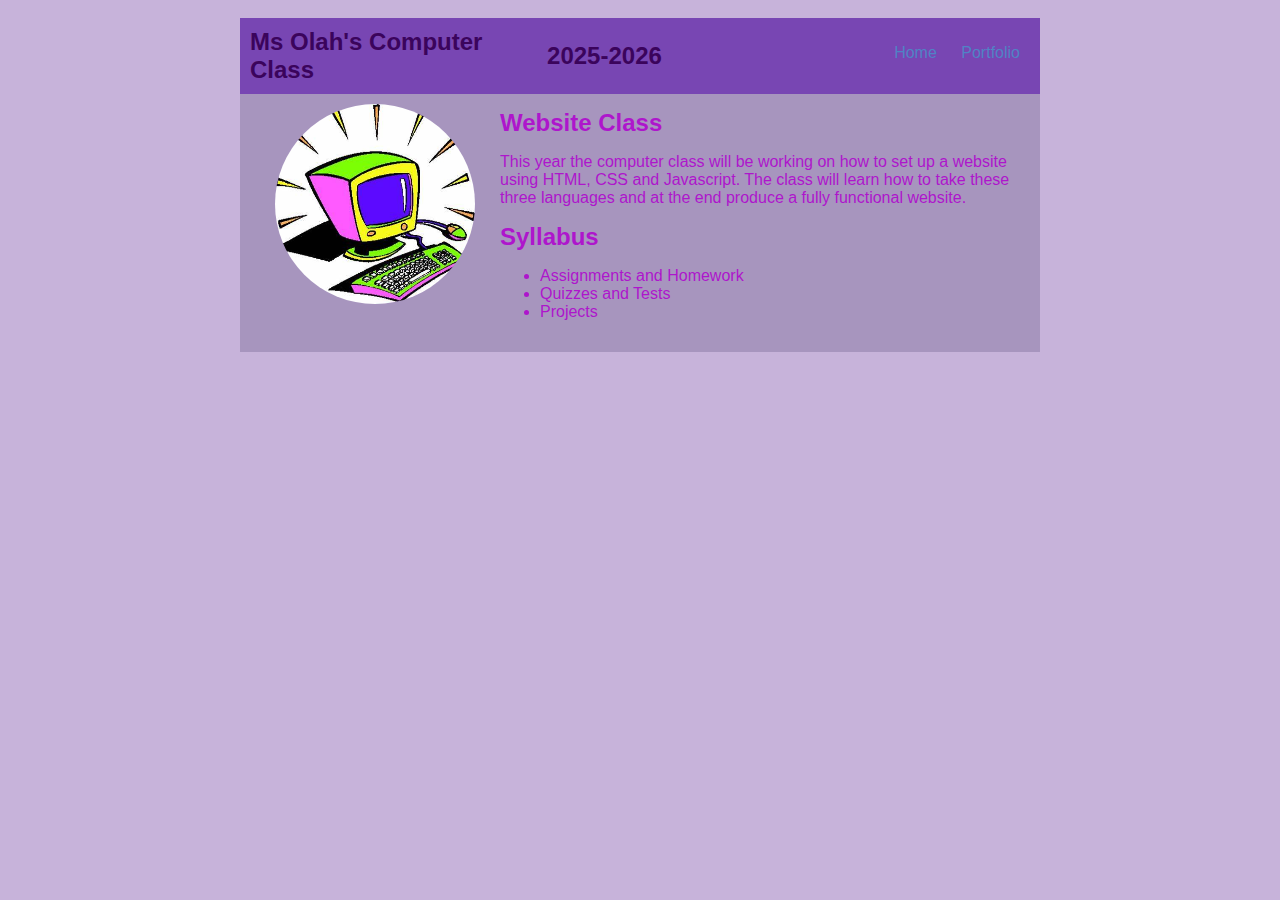
<file: index.html>
<!DOCTYPE html>
<html>
    <head>
        <title>Computer Classes 2025-2026</title>
        <style>
            body {
                background: rgb(199, 179, 218);
                color: rgb(174, 22, 204);
                padding: 10px;
                font-family: arial;
            }
            header {
                font-size: 1.5em;
                font-weight: bold;
            }
            #all-contents {
                max-width: 800px;
                margin: auto;
            }
    
            /* navigation menu */
            nav {
                background: rgb(120, 70, 179);
                margin: 0 auto;
                display: flex;
                padding: 10px;
            }
            nav header {
                display: flex;
                align-items: center;
                color: rgb(59, 4, 92);
                flex: 1;
            }
            nav ul {
                list-style-image: none;
            }
            nav li {
                display: inline-block;
                padding: 0 10px;
            }
            nav a {
                text-decoration: none;
                color: #5083c5;
            }
    
            /* main container area beneath menu */
            main {
                background: rgb(167, 149, 190);
                display: flex;
            }
            .sidebar {
                margin-left: 25px;
                padding: 10px;
            }
            .sidebar img {
                width: 200px;
                height: 200px;
                border-radius: 50%;
            }
            .content {
                flex: 1;
                padding: 15px;
            }
            .syllabus header {
                font-size: 1.5em;
            }
            /* responsive web design */
@media screen and (min-width: 120px) and (max-width: 1080px) {
  main {
    height: 100ch;
    zoom: 1.5;
    display: grid;
  }

  h1 {
    font-size: 44px;
  }

  h2 {
    font-size: 42px;
  }

  h3 {
    font-size: 36px;
  }

  #all-contents {
    height: 100ch;
    margin: none;
  }

  a {
    font-size: 42px;
  }

  .sidebar {
    margin-right: 0px;
    justify-content: center;
    align-items: center;
  }

  .sidebar-img {
  width: 100;
  }

  p,
  li {
    font-size: 24px;
  }

  .content {
    align-content: center;
    justify-content: center;
  }
}

        </style>
    </head>
    
    <body>
        <div id="all-contents">
            <nav>
                <header>Ms Olah's Computer Class</header> 
                <header>2025-2026</header>
                <ul>
                    <li><a href="index.html">Home</a></li>
                    <li><a href="portfolio.html">Portfolio</a></li>
                </ul>
            </nav>
            <main>
                <div class="sidebar">
                  <div>
                    <img src="/computer picture 2.jpg" alt="">
                  </div>
                </div>
                <div class="content">
                    <header>Website Class</header>
                    
                    <!-- Write something about yourself below -->
                    <p>
                        This year the computer class will be working on how to set up a website using HTML, CSS and Javascript.
                        The class will learn how to take these three languages and at the end produce a fully functional website.
                    </p>
    
                    <section class="Syllabus">
                        <header>Syllabus</header>
                        <ul>
                            <li>Assignments and Homework</li>
                            <li>Quizzes and Tests</li>
                            <li>Projects</li>
                        </ul>
                    </section>

                </div>
            </main>
        </div>
    </body>
</html>
</file>
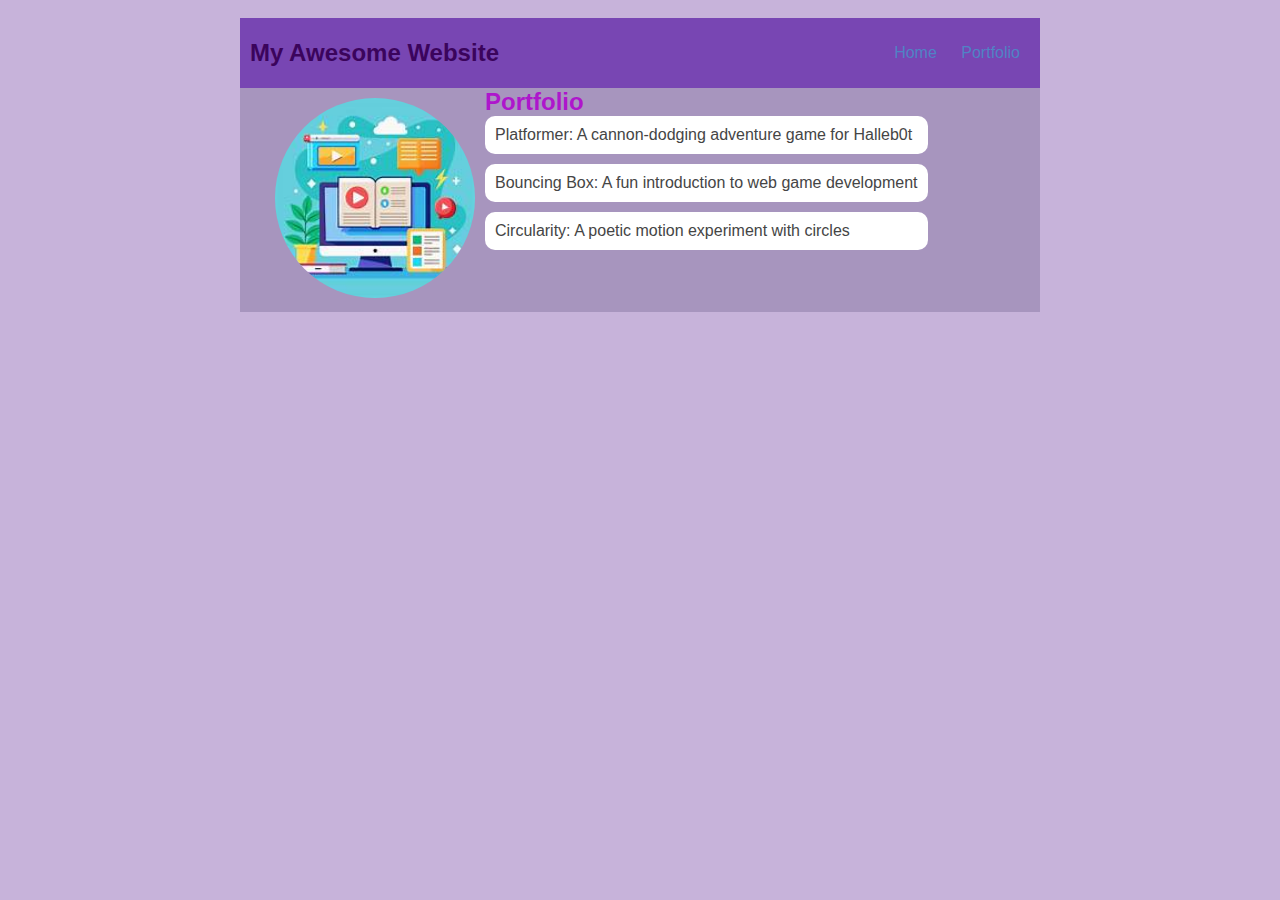
<file: portfolio.html>
<!DOCTYPE html>
<html>
  <head>
    <title>Your Name's Website</title>
    <link rel="stylesheet" href="style.css" />
  </head>
  <body>
    <!-- All content goes here -->
    <div id="all-contents">
      <nav>
        <header>My Awesome Website</header>
        <ul>
          <li><a href="index.html">Home</a></li>
          <li><a href="portfolio.html">Portfolio</a></li>
        </ul>
      </nav>
      <main>
        <div class="sidebar">
          <img src="/computer picture 3.jpg" alt="" />
        </div>
        <section id="portfolio">
          <header>Portfolio</header>
          <li>
            <a href="fsd-projects/platformer/"
              >Platformer: A cannon-dodging adventure game for Halleb0t</a
            >
          </li>
          <li>
            <a href="fsd-projects/bouncing-box/"
              >Bouncing Box: A fun introduction to web game development</a
            >
          </li>
          <li>
            <a href="fsd-projects/circularity/"
              >Circularity: A poetic motion experiment with circles</a
            >
          </li>
        </section>
      </main>
    </div>
  </body>
</html>
</file>
<file: style.css>
body {
                background: rgb(199, 179, 218);
                color: rgb(174, 22, 204);
                padding: 10px;
                font-family: arial;
            }
            header {
                font-size: 1.5em;
                font-weight: bold;
            }
            #all-contents {
                max-width: 800px;
                margin: auto;
            }
    
            /* navigation menu */
            nav {
                background: rgb(120, 70, 179);
                margin: 0 auto;
                display: flex;
                padding: 10px;
            }
            nav header {
                display: flex;
                align-items: center;
                color: rgb(59, 4, 92);
                flex: 1;
            }
            nav ul {
                list-style-image: none;
            }
            nav li {
                display: inline-block;
                padding: 0 10px;
            }
            nav a {
                text-decoration: none;
                color: #5083c5;
            }
    
            /* main container area beneath menu */
            main {
                background: rgb(167, 149, 190);
                display: flex;
            }
            .sidebar {
                margin-left: 25px;
                padding: 10px;
            }
            .sidebar img {
                width: 200px;
                height: 200px;
                border-radius: 50%;
            }
            .content {
                flex: 1;
                padding: 15px;
            }
            .syllabus header {
                font-size: 1.5em;
            }
            /* responsive web design */
@media screen and (min-width: 120px) and (max-width: 1080px) {
  main {
    height: 100ch;
    zoom: 1.5;
    display: grid;
  }

  h1 {
    font-size: 44px;
  }

  h2 {
    font-size: 42px;
  }

  h3 {
    font-size: 36px;
  }

  #all-contents {
    height: 100ch;
    margin: none;
  }

  a {
    font-size: 42px;
  }

  .sidebar {
    margin-right: 0px;
    justify-content: center;
    align-items: center;
  }

  .sidebar-img {
  width: 100;
  }

  p,
  li {
    font-size: 24px;
  }

  .content {
    align-content: center;
    justify-content: center;
  }
}

 /* Portfolio styles */
.content h1 {
  color: black;
}

#portfolio {
  list-style-type: none;
  padding-left: 0;
}

#portfolio li {
  background: #fff;
  padding: 10px;
  border-radius: 10px;
  margin-bottom: 10px;
}

#portfolio li:hover {
  background: #eee;
}

#portfolio a {
  text-decoration: none;
  color: #454545;
}
</file>
